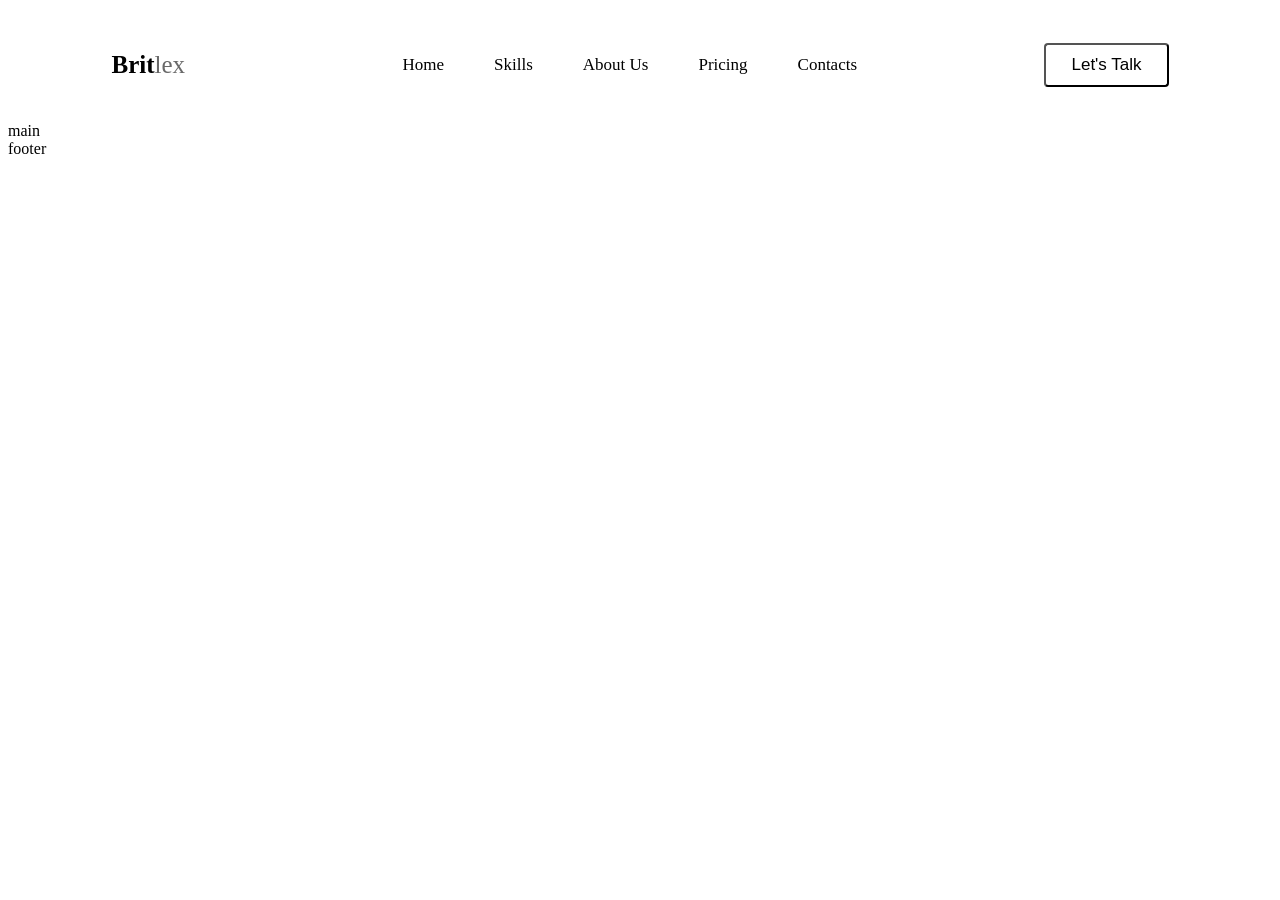
<file: restart.header/header.html>
<!DOCTYPE html>
<html lang="en">
<head>
    <meta charset="UTF-8">
    <meta http-equiv="X-UA-Compatible" content="IE=edge">
    <meta name="viewport" content="width=device-width, initial-scale=1.0">
    <link rel="stylesheet" href="style.css">
    <title>Document</title>
</head>
<body>
    <div class="wrapper">
        <header class="header">
            <div class="header__container">

                <div class="header__logo">
                    <span class="logo-span">Brit</span>
                    <span class="logo-spann">lex</span>
                </div>
                <nav class="header__menu menu">
                    <ul class="menu__list">
                        <li class="menu__item" type="none">
                           Home
                        </li>
                   
                        <li type="none" class="menu__item">
                          Skills
                        </li>
                   
                        <li type="none" class="menu__item">
                          About Us
                        </li>
                   
                        <li type="none" class="menu__item">
                         Pricing
                        </li>
                   
                        <li type="none" class="menu__item">
                        Contacts
                        </li>
                    </ul>
                </nav>
                <div class="header__button">
                    <button class="button">Let's Talk</button>
                </div>
                
            </div>
        </header>
        <main class="main">main</main>
        <footer class="footer">footer</footer>
    </div>
    
</body>
</html>
</file>
<file: restart.header/style.css>
body{
height: 100%;
}

.wrapper{
    overflow: hidden;
    display: flex;
    flex-direction: column;
    min-height: 100%; 
}

.main{
    flex: 1 1 auto;
}

[class*="__container"]{
    max-width: 1057px;
    margin: 0px auto;
}

.header__container{
    display: flex;
    min-height: 114px;
    align-items: center;
}

.header__logo{
    display: flex;
    align-items: center;
    font-size: 25px;
    cursor: pointer;
}

.logo-span{
    margin: 0;
    font-weight: bold;
}

.logo-spann{
    color: #696969;
}

.header__menu{
    flex: 1 1 auto;
}

.menu{
    display: flex;
    justify-content: center;
}

.menu__list{
    display: flex;
}

.menu__item{
    color: #000;
    font-size: 17px;
    margin: 0px 25px;
    cursor: pointer;
}

.header__button{
    display: flex;
    justify-content: flex-end;
    margin-left: 10px;
}

.button{
    font-size: 17px;
    padding: 10px 25px;
    background: none;
    border-radius: 4px;
    border-color: #000;
    cursor: pointer;
}
</file>
